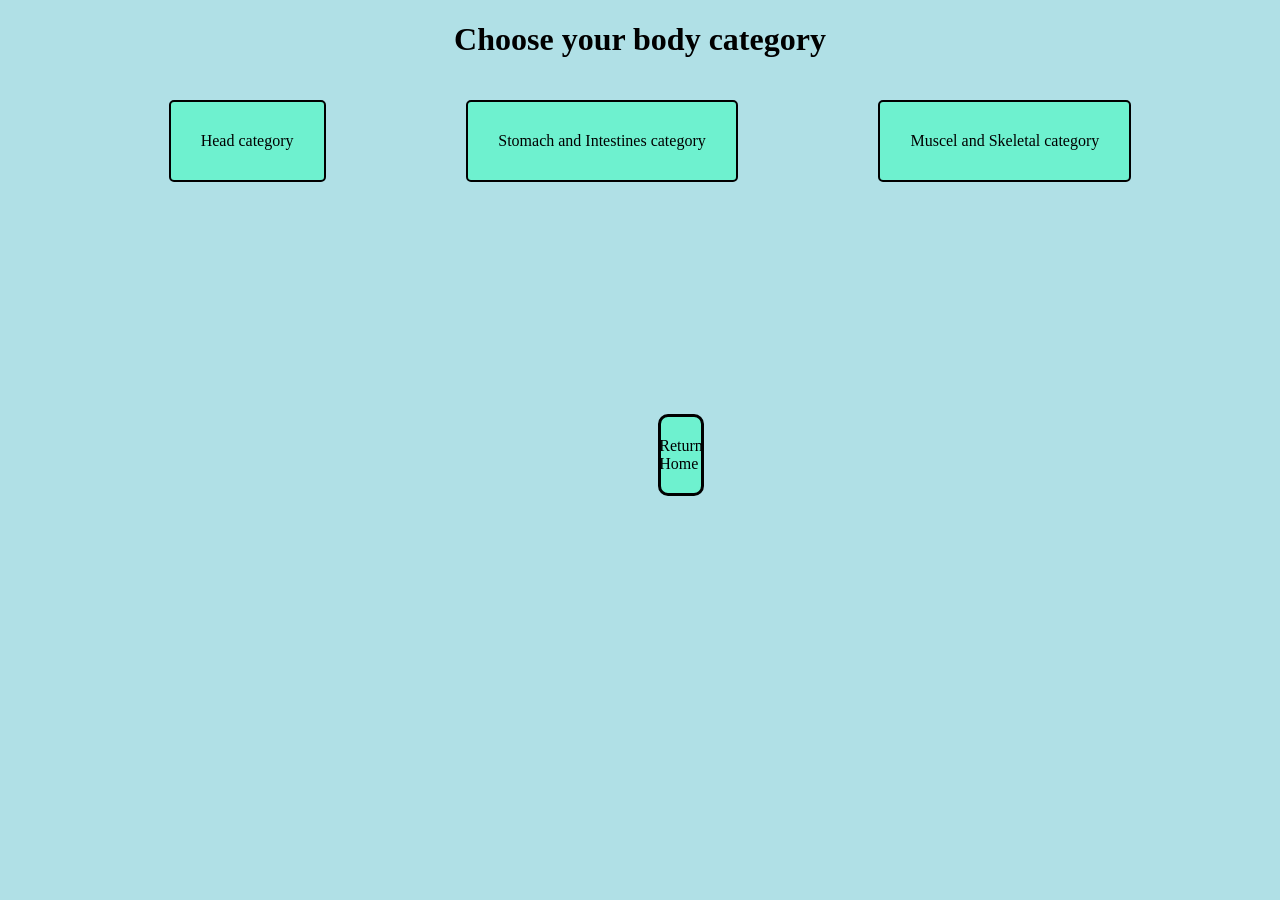
<file: ClariHealthBodyParts.html>
<!DOCTYPE html>
<html lang="en">
<head>
    <meta charset="UTF-8">
    <meta name="viewport" content="width=device-width, initial-scale=1.0">
    <link rel="stylesheet" href="Categories.css">
    <title>ClariHealth: Body Parts</title>
</head>
<body>
    <h1 class="titleDiv">Choose your body category</h1>
    <div id="head">
        <div id="headButton1">Head category</div>
        <div id="headButton2">Stomach and Intestines category</div>
        <div id="headButton3">Muscel and Skeletal category</div>
    </div>
    <br/>
    <br/>
    <br/>
    <br/>
    <br/>
    <br/>
    <br/>
    <br/>
    <br/>
    <div class="homeButton">
        Return Home
    </div>
    <script src="script1.js"></script>   
</body>
</html>
</file>
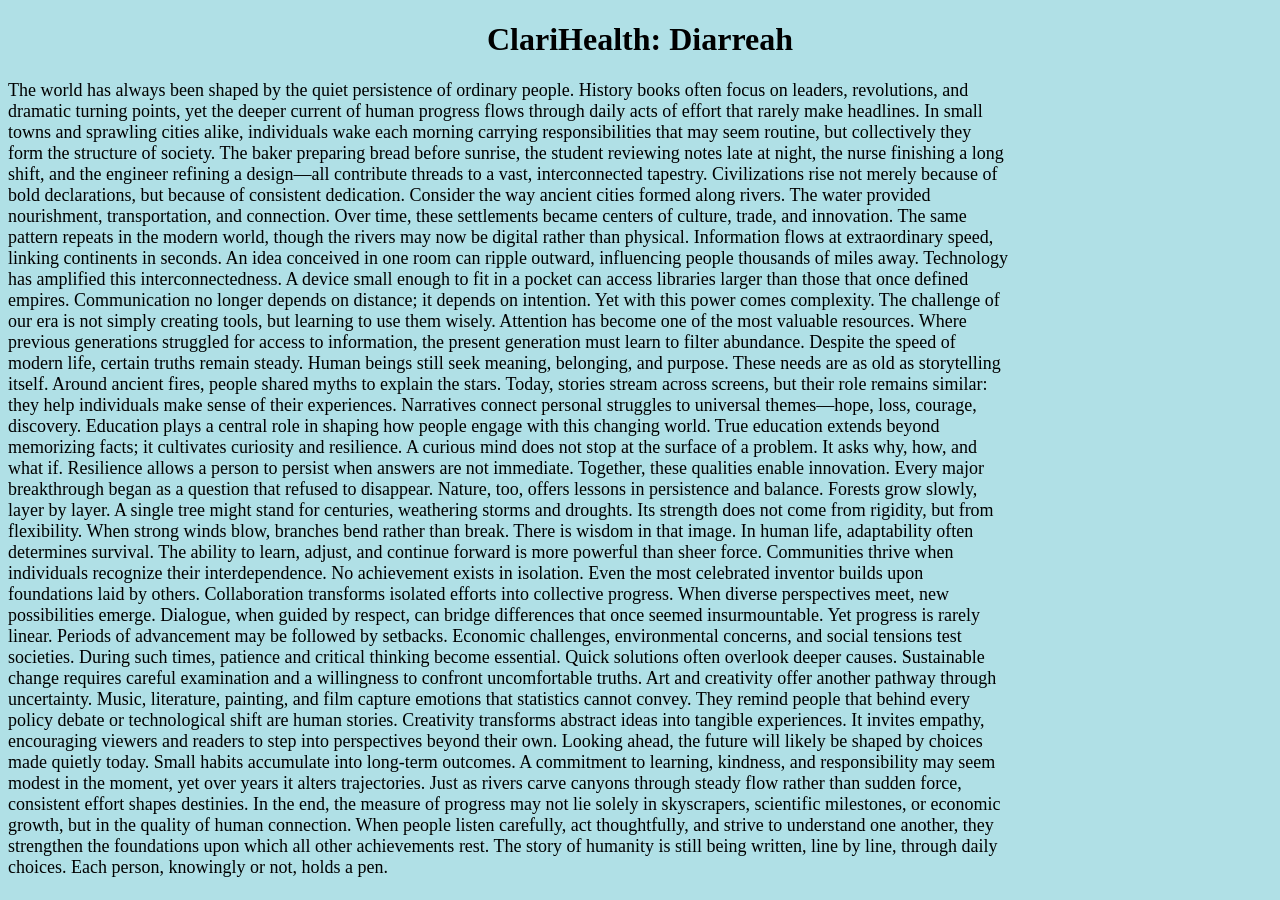
<file: constipation.html>
<!DOCTYPE html>
<html lang="en">
<head>
    <meta charset="UTF-8">
    <meta name="viewport" content="width=device-width, initial-scale=1.0">
    <title>ClariHealth: Diarreah</title>
    <link rel="stylesheet" href="head.css">
</head>
<body>
    <h1 class="title">ClariHealth: Diarreah</h1>
    <p class="par">The world has always been shaped by the quiet persistence of ordinary people. History books often focus on leaders, revolutions, and dramatic turning points, yet the deeper current of human progress flows through daily acts of effort that rarely make headlines. In small towns and sprawling cities alike, individuals wake each morning carrying responsibilities that may seem routine, but collectively they form the structure of society. The baker preparing bread before sunrise, the student reviewing notes late at night, the nurse finishing a long shift, and the engineer refining a design—all contribute threads to a vast, interconnected tapestry.

Civilizations rise not merely because of bold declarations, but because of consistent dedication. Consider the way ancient cities formed along rivers. The water provided nourishment, transportation, and connection. Over time, these settlements became centers of culture, trade, and innovation. The same pattern repeats in the modern world, though the rivers may now be digital rather than physical. Information flows at extraordinary speed, linking continents in seconds. An idea conceived in one room can ripple outward, influencing people thousands of miles away.

Technology has amplified this interconnectedness. A device small enough to fit in a pocket can access libraries larger than those that once defined empires. Communication no longer depends on distance; it depends on intention. Yet with this power comes complexity. The challenge of our era is not simply creating tools, but learning to use them wisely. Attention has become one of the most valuable resources. Where previous generations struggled for access to information, the present generation must learn to filter abundance.

Despite the speed of modern life, certain truths remain steady. Human beings still seek meaning, belonging, and purpose. These needs are as old as storytelling itself. Around ancient fires, people shared myths to explain the stars. Today, stories stream across screens, but their role remains similar: they help individuals make sense of their experiences. Narratives connect personal struggles to universal themes—hope, loss, courage, discovery.

Education plays a central role in shaping how people engage with this changing world. True education extends beyond memorizing facts; it cultivates curiosity and resilience. A curious mind does not stop at the surface of a problem. It asks why, how, and what if. Resilience allows a person to persist when answers are not immediate. Together, these qualities enable innovation. Every major breakthrough began as a question that refused to disappear.

Nature, too, offers lessons in persistence and balance. Forests grow slowly, layer by layer. A single tree might stand for centuries, weathering storms and droughts. Its strength does not come from rigidity, but from flexibility. When strong winds blow, branches bend rather than break. There is wisdom in that image. In human life, adaptability often determines survival. The ability to learn, adjust, and continue forward is more powerful than sheer force.

Communities thrive when individuals recognize their interdependence. No achievement exists in isolation. Even the most celebrated inventor builds upon foundations laid by others. Collaboration transforms isolated efforts into collective progress. When diverse perspectives meet, new possibilities emerge. Dialogue, when guided by respect, can bridge differences that once seemed insurmountable.

Yet progress is rarely linear. Periods of advancement may be followed by setbacks. Economic challenges, environmental concerns, and social tensions test societies. During such times, patience and critical thinking become essential. Quick solutions often overlook deeper causes. Sustainable change requires careful examination and a willingness to confront uncomfortable truths.

Art and creativity offer another pathway through uncertainty. Music, literature, painting, and film capture emotions that statistics cannot convey. They remind people that behind every policy debate or technological shift are human stories. Creativity transforms abstract ideas into tangible experiences. It invites empathy, encouraging viewers and readers to step into perspectives beyond their own.

Looking ahead, the future will likely be shaped by choices made quietly today. Small habits accumulate into long-term outcomes. A commitment to learning, kindness, and responsibility may seem modest in the moment, yet over years it alters trajectories. Just as rivers carve canyons through steady flow rather than sudden force, consistent effort shapes destinies.

In the end, the measure of progress may not lie solely in skyscrapers, scientific milestones, or economic growth, but in the quality of human connection. When people listen carefully, act thoughtfully, and strive to understand one another, they strengthen the foundations upon which all other achievements rest. The story of humanity is still being written, line by line, through daily choices. Each person, knowingly or not, holds a pen.</p>
</body>
</html>
</file>
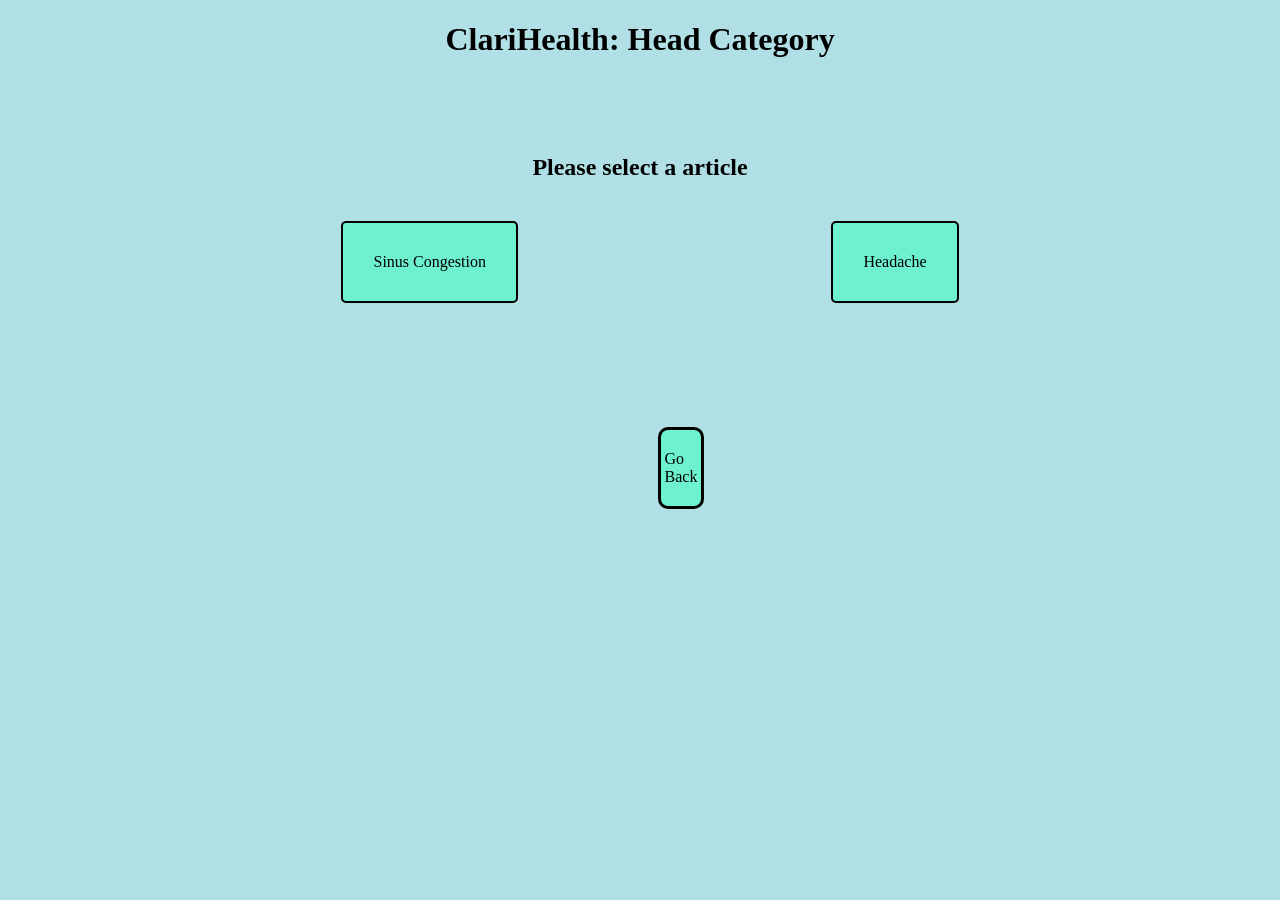
<file: head.html>
<!DOCTYPE html>
<html lang="en">
<head>
    <meta charset="UTF-8">
    <meta name="viewport" content="width=device-width, initial-scale=1.0">
    <title>ClariHealth: Head Category</title>
    <link rel="stylesheet" href="head.css">
</head>
<body>
    <h1 class="title">ClariHealth: Head Category</h1>
    <br/>
    <br/>
    <br/>
    <h2 class="title">Please select a article</h2>
    <div id="head">
        <div class="sections" id="section1">Sinus Congestion</div>
        <div class="sections" id="section2">Headache</div>
    </div>
    <br/>
    <br/>
    <br/>
    <div class="backButton">
        Go Back
    </div>
    <script src="script2.js"></script>
</body>
</html>
</file>
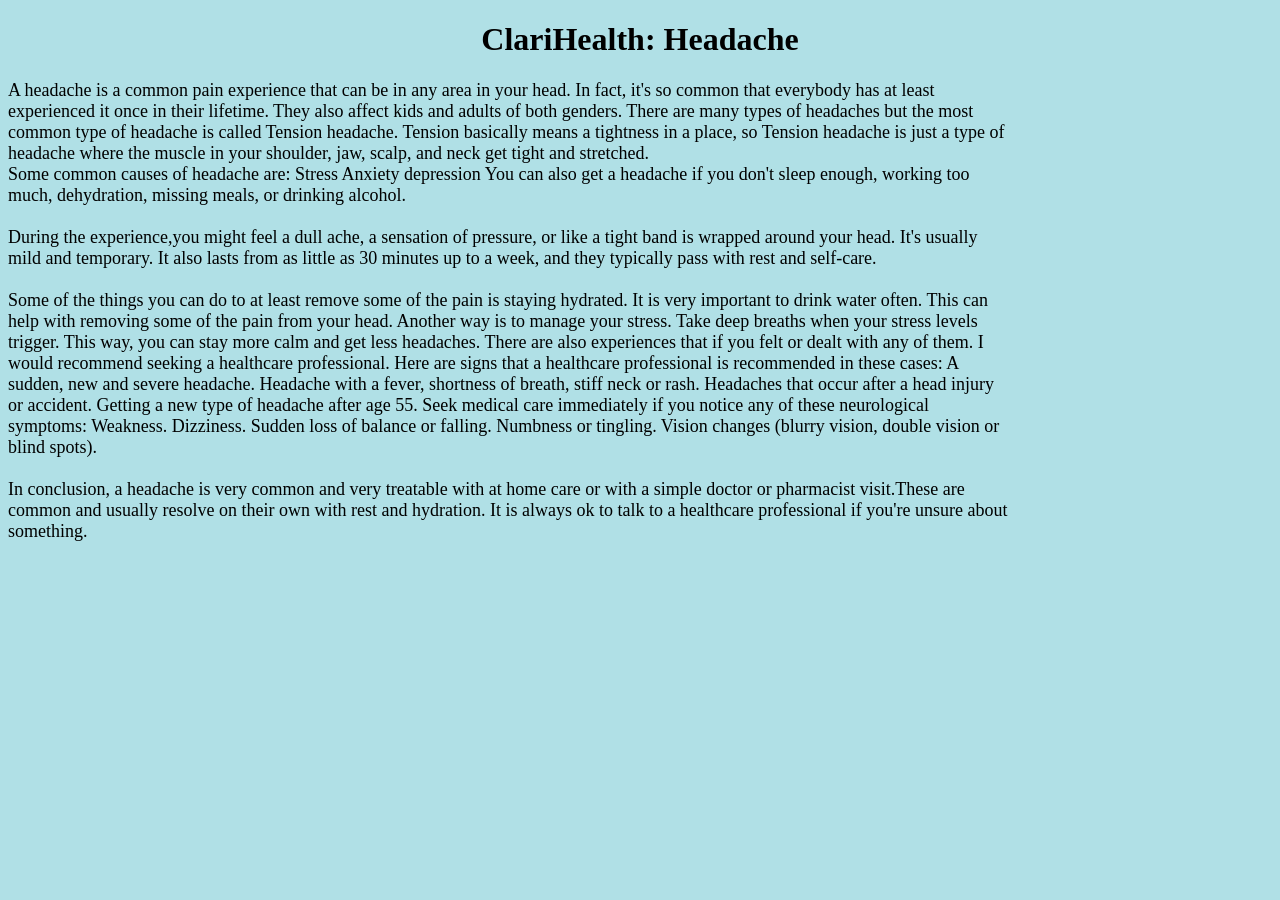
<file: headache.html>
<!DOCTYPE html>
<html lang="en">
<head>
    <meta charset="UTF-8">
    <meta name="viewport" content="width=device-width, initial-scale=1.0">
    <title>ClariHealth: Headache</title>
    <link rel="stylesheet" href="head.css">
</head>
<body>
    <h1 class="title">ClariHealth: Headache</h1>
    <p class="par">A headache is a common pain experience that can be in any area in your head. In fact, it's so common that everybody has at least experienced it once in their lifetime. They also affect kids and adults of both genders. There are many types of headaches but the most common type of headache is called Tension headache. Tension basically means a tightness in a place, so Tension headache is just a type of headache where the muscle in your shoulder, jaw, scalp, and neck get tight and stretched.

        <br/>
Some common causes of headache are:
Stress
Anxiety
depression
You can also get a headache if you don't sleep enough, working too much, dehydration, missing meals, or drinking alcohol.

<br/>
<br/>

During the experience,you might feel a dull ache, a sensation of pressure, or like a tight band is wrapped around your head. It's usually mild and temporary. It also lasts from as little as 30 minutes up to a week, and they typically pass with rest and self-care.

<br/>
<br/>

Some of the things you can do to at least remove some of the pain is staying hydrated. It is very important to drink water often. This can help with removing some of the pain from your head. Another way is to manage your stress. Take deep breaths when your stress levels trigger. This way, you can stay more calm and get less headaches.
There are also experiences that if you felt or dealt with any of them. I would recommend seeking a healthcare professional. Here are signs that a healthcare professional is recommended in these cases:
A sudden, new and severe headache.
Headache with a fever, shortness of breath, stiff neck or rash.
Headaches that occur after a head injury or accident.
Getting a new type of headache after age 55.
Seek medical care immediately if you notice any of these neurological symptoms:
Weakness.
Dizziness.
Sudden loss of balance or falling.
Numbness or tingling.
Vision changes (blurry vision, double vision or blind spots).

<br/>
<br/>

In conclusion, a headache is very common and very treatable with at home care or with a simple doctor or pharmacist visit.These are common and usually resolve on their own with rest and hydration. It is always ok to talk to a healthcare professional if you're unsure about something.</p>
</body>
</html>
</file>
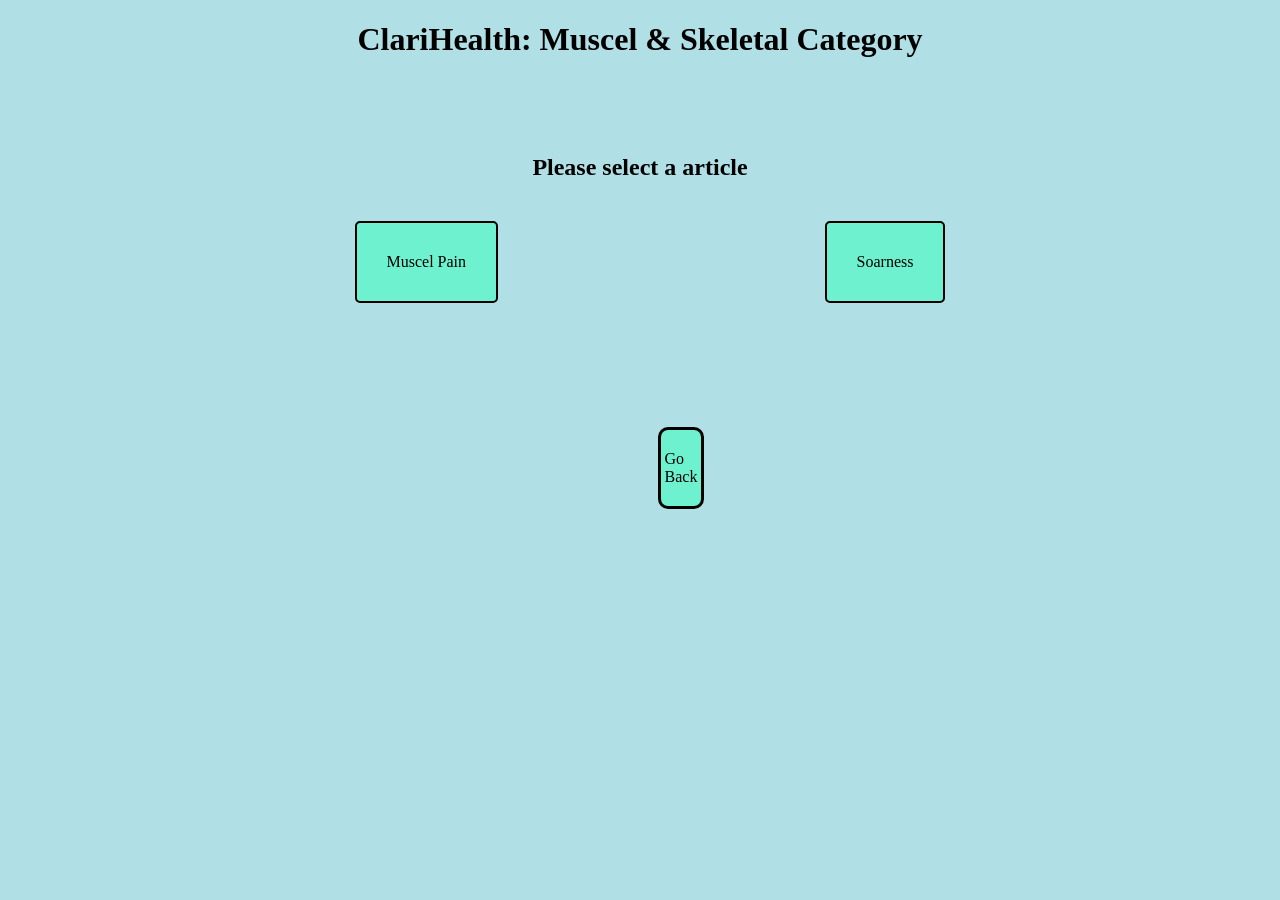
<file: muscel.html>
<!DOCTYPE html>
<html lang="en">
<head>
    <meta charset="UTF-8">
    <meta name="viewport" content="width=device-width, initial-scale=1.0">
    <title>ClariHealth: Muscel & Skeletal Category</title>
    <link rel="stylesheet" href="head.css">
</head>
<body>
    <h1 class="title">ClariHealth: Muscel & Skeletal Category</h1>
    <br/>
    <br/>
    <br/>
    <h2 class="title">Please select a article</h2>
    <div id="head">
        <div class="sections" id="section5">Muscel Pain</div>
        <div class="sections" id="section6">Soarness</div>
    </div>
    <br/>
    <br/>
    <br/>
    <div class="backButton">
        Go Back
    </div>
    <script src="script3.js"></script>
</body>
</html>
</file>
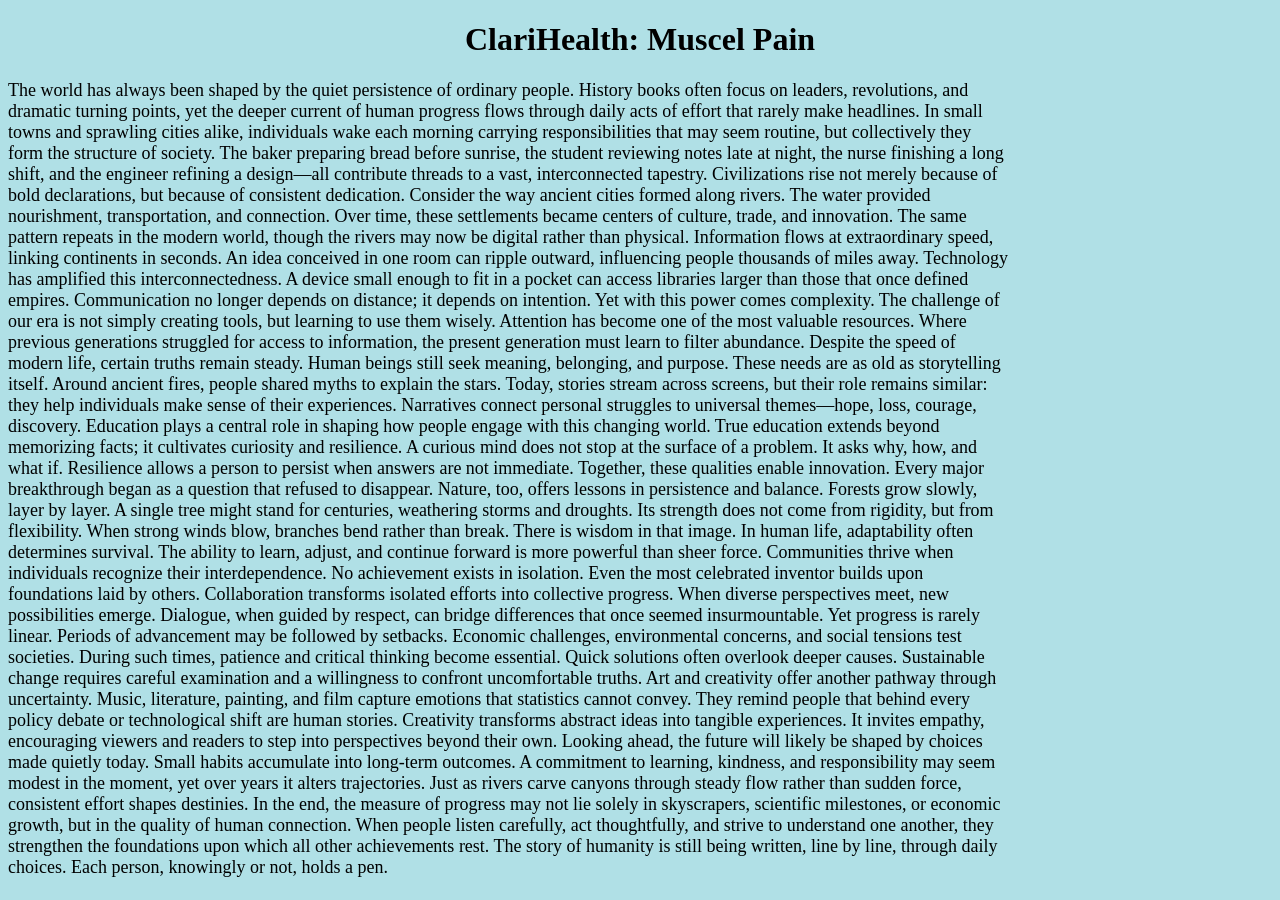
<file: muscelpain.html>
<!DOCTYPE html>
<html lang="en">
<head>
    <meta charset="UTF-8">
    <meta name="viewport" content="width=device-width, initial-scale=1.0">
    <title>ClariHealth: Muscel Pain</title>
    <link rel="stylesheet" href="head.css">
</head>
<body>
    <h1 class="title">ClariHealth: Muscel Pain</h1>
    <p class="par">The world has always been shaped by the quiet persistence of ordinary people. History books often focus on leaders, revolutions, and dramatic turning points, yet the deeper current of human progress flows through daily acts of effort that rarely make headlines. In small towns and sprawling cities alike, individuals wake each morning carrying responsibilities that may seem routine, but collectively they form the structure of society. The baker preparing bread before sunrise, the student reviewing notes late at night, the nurse finishing a long shift, and the engineer refining a design—all contribute threads to a vast, interconnected tapestry.

Civilizations rise not merely because of bold declarations, but because of consistent dedication. Consider the way ancient cities formed along rivers. The water provided nourishment, transportation, and connection. Over time, these settlements became centers of culture, trade, and innovation. The same pattern repeats in the modern world, though the rivers may now be digital rather than physical. Information flows at extraordinary speed, linking continents in seconds. An idea conceived in one room can ripple outward, influencing people thousands of miles away.

Technology has amplified this interconnectedness. A device small enough to fit in a pocket can access libraries larger than those that once defined empires. Communication no longer depends on distance; it depends on intention. Yet with this power comes complexity. The challenge of our era is not simply creating tools, but learning to use them wisely. Attention has become one of the most valuable resources. Where previous generations struggled for access to information, the present generation must learn to filter abundance.

Despite the speed of modern life, certain truths remain steady. Human beings still seek meaning, belonging, and purpose. These needs are as old as storytelling itself. Around ancient fires, people shared myths to explain the stars. Today, stories stream across screens, but their role remains similar: they help individuals make sense of their experiences. Narratives connect personal struggles to universal themes—hope, loss, courage, discovery.

Education plays a central role in shaping how people engage with this changing world. True education extends beyond memorizing facts; it cultivates curiosity and resilience. A curious mind does not stop at the surface of a problem. It asks why, how, and what if. Resilience allows a person to persist when answers are not immediate. Together, these qualities enable innovation. Every major breakthrough began as a question that refused to disappear.

Nature, too, offers lessons in persistence and balance. Forests grow slowly, layer by layer. A single tree might stand for centuries, weathering storms and droughts. Its strength does not come from rigidity, but from flexibility. When strong winds blow, branches bend rather than break. There is wisdom in that image. In human life, adaptability often determines survival. The ability to learn, adjust, and continue forward is more powerful than sheer force.

Communities thrive when individuals recognize their interdependence. No achievement exists in isolation. Even the most celebrated inventor builds upon foundations laid by others. Collaboration transforms isolated efforts into collective progress. When diverse perspectives meet, new possibilities emerge. Dialogue, when guided by respect, can bridge differences that once seemed insurmountable.

Yet progress is rarely linear. Periods of advancement may be followed by setbacks. Economic challenges, environmental concerns, and social tensions test societies. During such times, patience and critical thinking become essential. Quick solutions often overlook deeper causes. Sustainable change requires careful examination and a willingness to confront uncomfortable truths.

Art and creativity offer another pathway through uncertainty. Music, literature, painting, and film capture emotions that statistics cannot convey. They remind people that behind every policy debate or technological shift are human stories. Creativity transforms abstract ideas into tangible experiences. It invites empathy, encouraging viewers and readers to step into perspectives beyond their own.

Looking ahead, the future will likely be shaped by choices made quietly today. Small habits accumulate into long-term outcomes. A commitment to learning, kindness, and responsibility may seem modest in the moment, yet over years it alters trajectories. Just as rivers carve canyons through steady flow rather than sudden force, consistent effort shapes destinies.

In the end, the measure of progress may not lie solely in skyscrapers, scientific milestones, or economic growth, but in the quality of human connection. When people listen carefully, act thoughtfully, and strive to understand one another, they strengthen the foundations upon which all other achievements rest. The story of humanity is still being written, line by line, through daily choices. Each person, knowingly or not, holds a pen.</p>
</body>
</html>
</file>
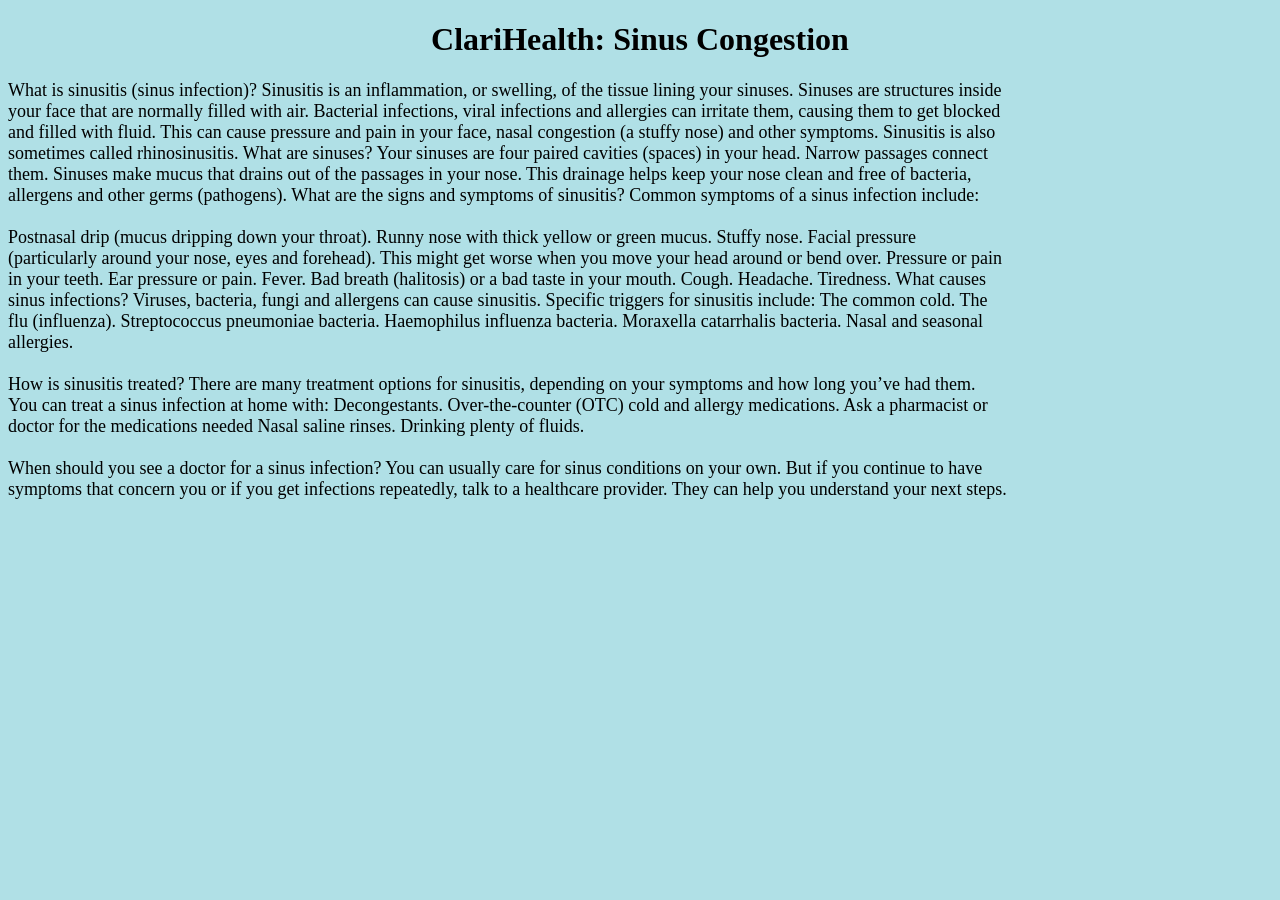
<file: sinus.html>
<!DOCTYPE html>
<html lang="en">
<head>
    <meta charset="UTF-8">
    <meta name="viewport" content="width=device-width, initial-scale=1.0">
    <title>ClariHealth: Sinus Congestion</title>
    <link rel="stylesheet" href="head.css">
</head>
<body>
    <h1 class="title">ClariHealth: Sinus Congestion</h1>
    <p class="par">
        What is sinusitis (sinus infection)?
Sinusitis is an inflammation, or swelling, of the tissue lining your sinuses. Sinuses are structures inside your face that are normally filled with air. Bacterial infections, viral infections and allergies can irritate them, causing them to get blocked and filled with fluid. This can cause pressure and pain in your face, nasal congestion (a stuffy nose) and other symptoms.

Sinusitis is also sometimes called rhinosinusitis.
What are sinuses?
Your sinuses are four paired cavities (spaces) in your head. Narrow passages connect them. Sinuses make mucus that drains out of the passages in your nose. This drainage helps keep your nose clean and free of bacteria, allergens and other germs (pathogens).
What are the signs and symptoms of sinusitis?
Common symptoms of a sinus infection include:

<br/>
<br/>

Postnasal drip (mucus dripping down your throat).
Runny nose with thick yellow or green mucus.
Stuffy nose.
Facial pressure (particularly around your nose, eyes and forehead). This might get worse when you move your head around or bend over.
Pressure or pain in your teeth.
Ear pressure or pain.
Fever.
Bad breath (halitosis) or a bad taste in your mouth.
Cough.
Headache.
Tiredness.
What causes sinus infections?
Viruses, bacteria, fungi and allergens can cause sinusitis. Specific triggers for sinusitis include:

The common cold.
The flu (influenza).
Streptococcus pneumoniae bacteria.
Haemophilus influenza bacteria.
Moraxella catarrhalis bacteria.
Nasal and seasonal allergies.

<br/>
<br/>

How is sinusitis treated?
There are many treatment options for sinusitis, depending on your symptoms and how long you’ve had them. You can treat a sinus infection at home with:

Decongestants.
Over-the-counter (OTC) cold and allergy medications. Ask a pharmacist or doctor for the medications needed
Nasal saline rinses.
Drinking plenty of fluids.

<br/>
<br/>
When should you see a doctor for a sinus infection?
You can usually care for sinus conditions on your own. But if you continue to have symptoms that concern you or if you get infections repeatedly, talk to a healthcare provider. They can help you understand your next steps.
    </p>
</body>
</html>
</file>
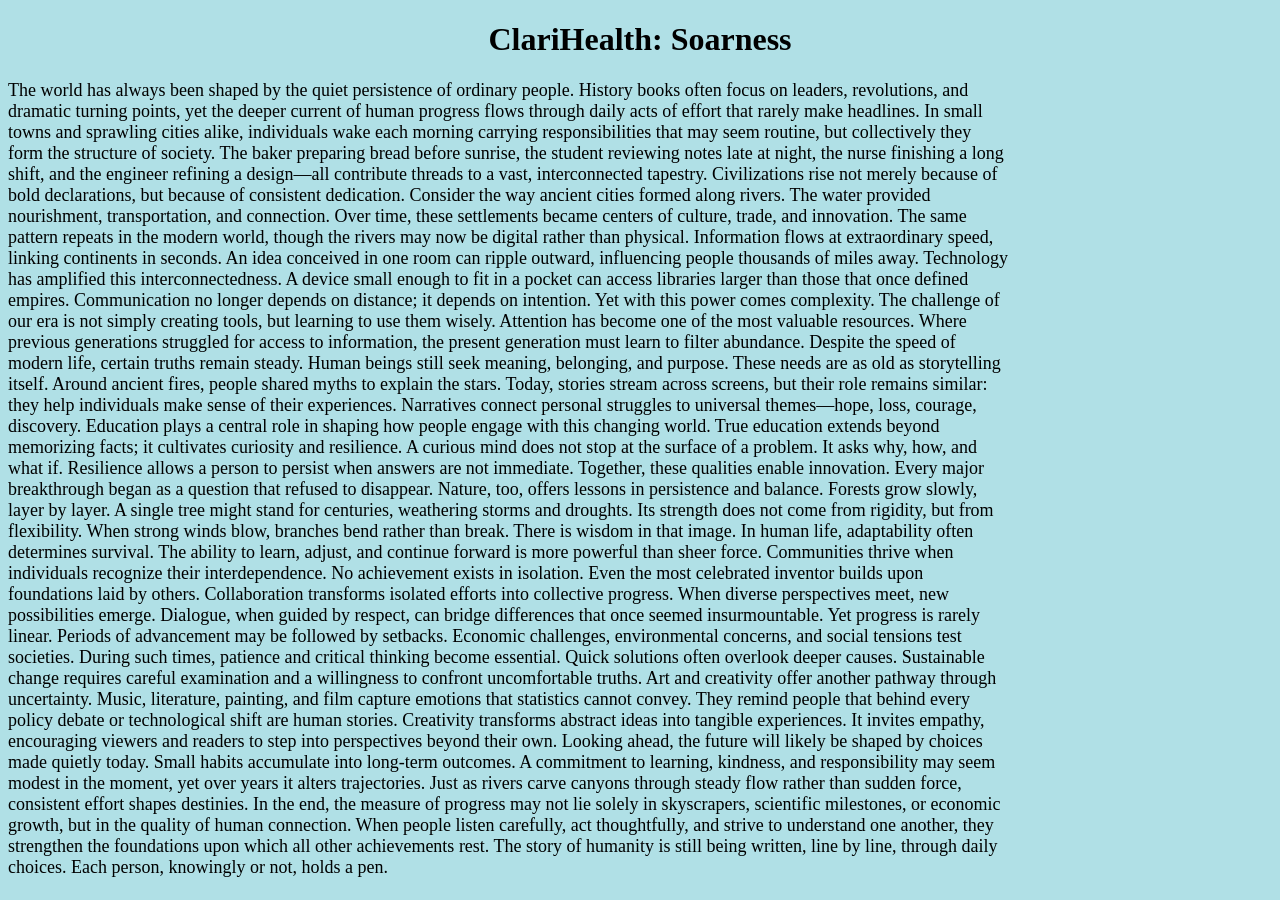
<file: soarness.html>
<!DOCTYPE html>
<html lang="en">
<head>
    <meta charset="UTF-8">
    <meta name="viewport" content="width=device-width, initial-scale=1.0">
    <title>ClariHealth: Soarness</title>
    <link rel="stylesheet" href="head.css">
</head>
<body>
    <h1 class="title">ClariHealth: Soarness</h1>
    <p class="par">The world has always been shaped by the quiet persistence of ordinary people. History books often focus on leaders, revolutions, and dramatic turning points, yet the deeper current of human progress flows through daily acts of effort that rarely make headlines. In small towns and sprawling cities alike, individuals wake each morning carrying responsibilities that may seem routine, but collectively they form the structure of society. The baker preparing bread before sunrise, the student reviewing notes late at night, the nurse finishing a long shift, and the engineer refining a design—all contribute threads to a vast, interconnected tapestry.

Civilizations rise not merely because of bold declarations, but because of consistent dedication. Consider the way ancient cities formed along rivers. The water provided nourishment, transportation, and connection. Over time, these settlements became centers of culture, trade, and innovation. The same pattern repeats in the modern world, though the rivers may now be digital rather than physical. Information flows at extraordinary speed, linking continents in seconds. An idea conceived in one room can ripple outward, influencing people thousands of miles away.

Technology has amplified this interconnectedness. A device small enough to fit in a pocket can access libraries larger than those that once defined empires. Communication no longer depends on distance; it depends on intention. Yet with this power comes complexity. The challenge of our era is not simply creating tools, but learning to use them wisely. Attention has become one of the most valuable resources. Where previous generations struggled for access to information, the present generation must learn to filter abundance.

Despite the speed of modern life, certain truths remain steady. Human beings still seek meaning, belonging, and purpose. These needs are as old as storytelling itself. Around ancient fires, people shared myths to explain the stars. Today, stories stream across screens, but their role remains similar: they help individuals make sense of their experiences. Narratives connect personal struggles to universal themes—hope, loss, courage, discovery.

Education plays a central role in shaping how people engage with this changing world. True education extends beyond memorizing facts; it cultivates curiosity and resilience. A curious mind does not stop at the surface of a problem. It asks why, how, and what if. Resilience allows a person to persist when answers are not immediate. Together, these qualities enable innovation. Every major breakthrough began as a question that refused to disappear.

Nature, too, offers lessons in persistence and balance. Forests grow slowly, layer by layer. A single tree might stand for centuries, weathering storms and droughts. Its strength does not come from rigidity, but from flexibility. When strong winds blow, branches bend rather than break. There is wisdom in that image. In human life, adaptability often determines survival. The ability to learn, adjust, and continue forward is more powerful than sheer force.

Communities thrive when individuals recognize their interdependence. No achievement exists in isolation. Even the most celebrated inventor builds upon foundations laid by others. Collaboration transforms isolated efforts into collective progress. When diverse perspectives meet, new possibilities emerge. Dialogue, when guided by respect, can bridge differences that once seemed insurmountable.

Yet progress is rarely linear. Periods of advancement may be followed by setbacks. Economic challenges, environmental concerns, and social tensions test societies. During such times, patience and critical thinking become essential. Quick solutions often overlook deeper causes. Sustainable change requires careful examination and a willingness to confront uncomfortable truths.

Art and creativity offer another pathway through uncertainty. Music, literature, painting, and film capture emotions that statistics cannot convey. They remind people that behind every policy debate or technological shift are human stories. Creativity transforms abstract ideas into tangible experiences. It invites empathy, encouraging viewers and readers to step into perspectives beyond their own.

Looking ahead, the future will likely be shaped by choices made quietly today. Small habits accumulate into long-term outcomes. A commitment to learning, kindness, and responsibility may seem modest in the moment, yet over years it alters trajectories. Just as rivers carve canyons through steady flow rather than sudden force, consistent effort shapes destinies.

In the end, the measure of progress may not lie solely in skyscrapers, scientific milestones, or economic growth, but in the quality of human connection. When people listen carefully, act thoughtfully, and strive to understand one another, they strengthen the foundations upon which all other achievements rest. The story of humanity is still being written, line by line, through daily choices. Each person, knowingly or not, holds a pen.</p>
</body>
</html>
</file>
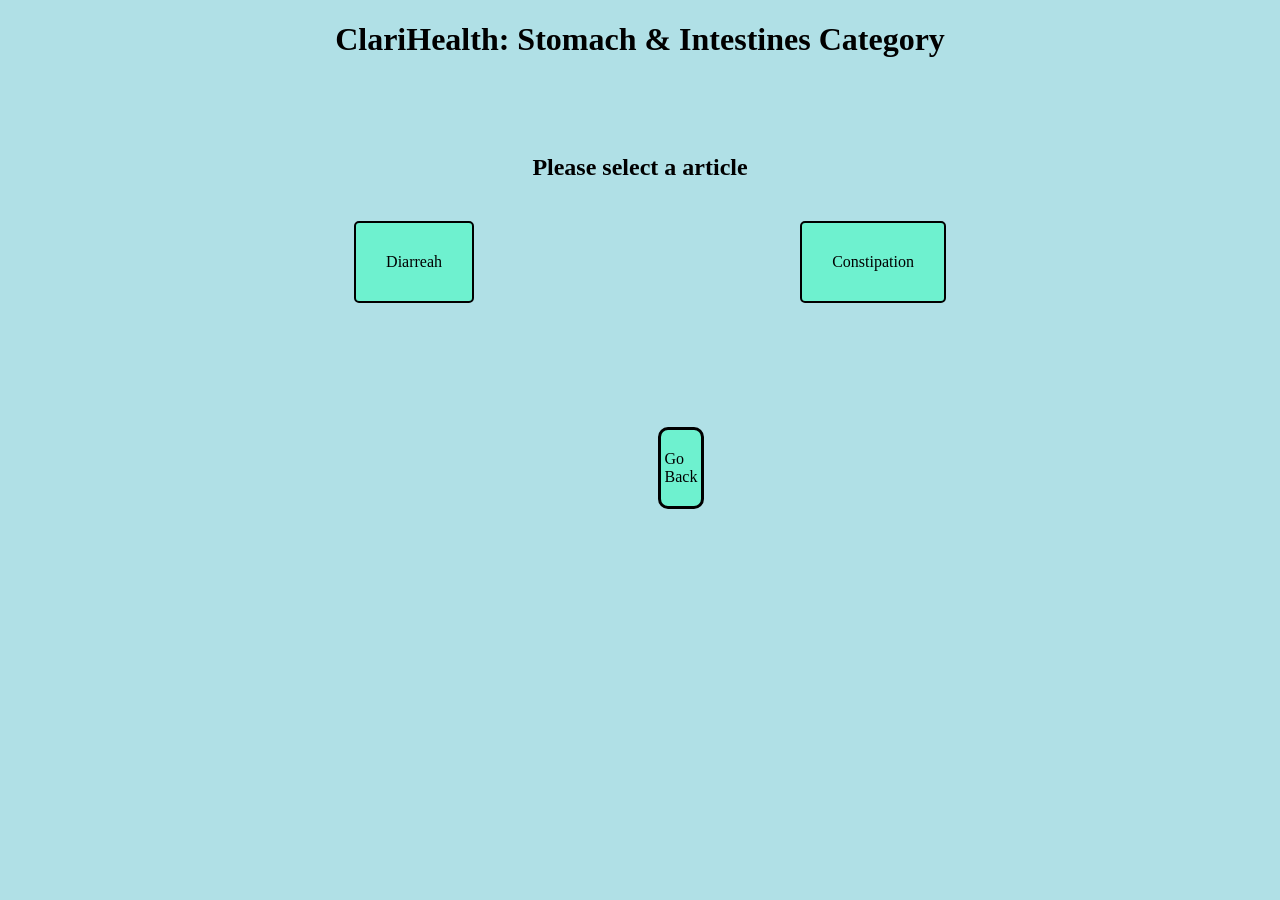
<file: stomach.html>
<!DOCTYPE html>
<html lang="en">
<head>
    <meta charset="UTF-8">
    <meta name="viewport" content="width=device-width, initial-scale=1.0">
    <title>ClariHealth: Stomach & Intestines Category</title>
    <link rel="stylesheet" href="head.css">
</head>
<body>
    <h1 class="title">ClariHealth: Stomach & Intestines Category</h1>
    <br/>
    <br/>
    <br/>
    <h2 class="title">Please select a article</h2>
    <div id="head">
        <div class="sections" id="section3">Diarreah</div>
        <div class="sections" id="section4">Constipation</div>
    </div>
    <br/>
    <br/>
    <br/>
    <div class="backButton">
        Go Back
    </div>
    <script src="script4.js"></script>
</body>
</html>
</file>
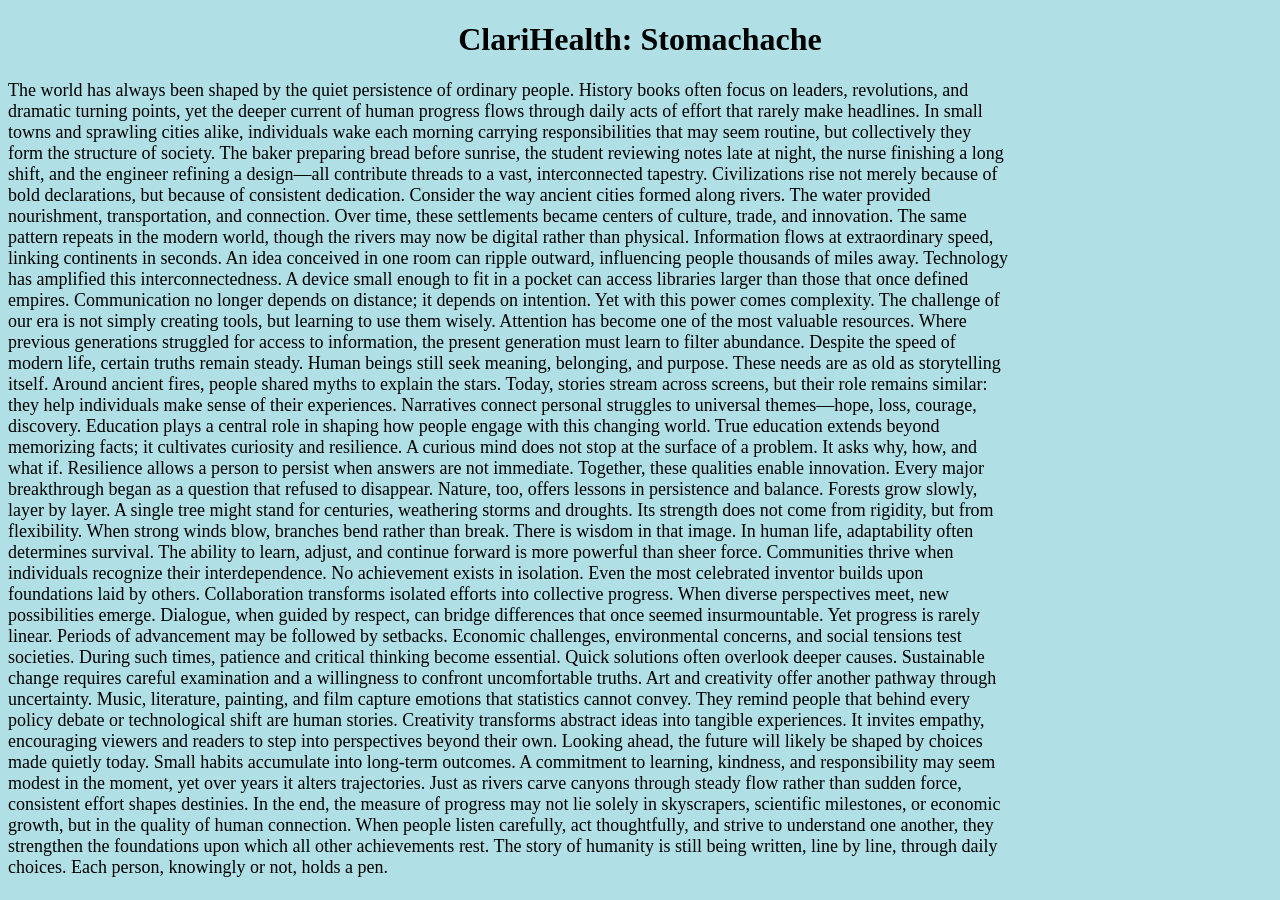
<file: stomachache.html>
<!DOCTYPE html>
<html lang="en">
<head>
    <meta charset="UTF-8">
    <meta name="viewport" content="width=device-width, initial-scale=1.0">
    <title>ClariHealth: Stomachache</title>
    <link rel="stylesheet" href="head.css">
</head>
<body>
    <h1 class="title">ClariHealth: Stomachache</h1>
    <p class="par">The world has always been shaped by the quiet persistence of ordinary people. History books often focus on leaders, revolutions, and dramatic turning points, yet the deeper current of human progress flows through daily acts of effort that rarely make headlines. In small towns and sprawling cities alike, individuals wake each morning carrying responsibilities that may seem routine, but collectively they form the structure of society. The baker preparing bread before sunrise, the student reviewing notes late at night, the nurse finishing a long shift, and the engineer refining a design—all contribute threads to a vast, interconnected tapestry.

Civilizations rise not merely because of bold declarations, but because of consistent dedication. Consider the way ancient cities formed along rivers. The water provided nourishment, transportation, and connection. Over time, these settlements became centers of culture, trade, and innovation. The same pattern repeats in the modern world, though the rivers may now be digital rather than physical. Information flows at extraordinary speed, linking continents in seconds. An idea conceived in one room can ripple outward, influencing people thousands of miles away.

Technology has amplified this interconnectedness. A device small enough to fit in a pocket can access libraries larger than those that once defined empires. Communication no longer depends on distance; it depends on intention. Yet with this power comes complexity. The challenge of our era is not simply creating tools, but learning to use them wisely. Attention has become one of the most valuable resources. Where previous generations struggled for access to information, the present generation must learn to filter abundance.

Despite the speed of modern life, certain truths remain steady. Human beings still seek meaning, belonging, and purpose. These needs are as old as storytelling itself. Around ancient fires, people shared myths to explain the stars. Today, stories stream across screens, but their role remains similar: they help individuals make sense of their experiences. Narratives connect personal struggles to universal themes—hope, loss, courage, discovery.

Education plays a central role in shaping how people engage with this changing world. True education extends beyond memorizing facts; it cultivates curiosity and resilience. A curious mind does not stop at the surface of a problem. It asks why, how, and what if. Resilience allows a person to persist when answers are not immediate. Together, these qualities enable innovation. Every major breakthrough began as a question that refused to disappear.

Nature, too, offers lessons in persistence and balance. Forests grow slowly, layer by layer. A single tree might stand for centuries, weathering storms and droughts. Its strength does not come from rigidity, but from flexibility. When strong winds blow, branches bend rather than break. There is wisdom in that image. In human life, adaptability often determines survival. The ability to learn, adjust, and continue forward is more powerful than sheer force.

Communities thrive when individuals recognize their interdependence. No achievement exists in isolation. Even the most celebrated inventor builds upon foundations laid by others. Collaboration transforms isolated efforts into collective progress. When diverse perspectives meet, new possibilities emerge. Dialogue, when guided by respect, can bridge differences that once seemed insurmountable.

Yet progress is rarely linear. Periods of advancement may be followed by setbacks. Economic challenges, environmental concerns, and social tensions test societies. During such times, patience and critical thinking become essential. Quick solutions often overlook deeper causes. Sustainable change requires careful examination and a willingness to confront uncomfortable truths.

Art and creativity offer another pathway through uncertainty. Music, literature, painting, and film capture emotions that statistics cannot convey. They remind people that behind every policy debate or technological shift are human stories. Creativity transforms abstract ideas into tangible experiences. It invites empathy, encouraging viewers and readers to step into perspectives beyond their own.

Looking ahead, the future will likely be shaped by choices made quietly today. Small habits accumulate into long-term outcomes. A commitment to learning, kindness, and responsibility may seem modest in the moment, yet over years it alters trajectories. Just as rivers carve canyons through steady flow rather than sudden force, consistent effort shapes destinies.

In the end, the measure of progress may not lie solely in skyscrapers, scientific milestones, or economic growth, but in the quality of human connection. When people listen carefully, act thoughtfully, and strive to understand one another, they strengthen the foundations upon which all other achievements rest. The story of humanity is still being written, line by line, through daily choices. Each person, knowingly or not, holds a pen.</p>
</body>
</html>
</file>
<file: Categories.css>
*{
    background-color: powderblue;
    font-family: cursive;
}
.titleDiv{
    display: flex;
    justify-content: center;
}
#headButton1{
    background-color: rgba(56, 255, 189, 0.544);
    margin-left: 20px;
    padding: 30px;
    margin-bottom: 50px;
    border-radius: 5px;
    border: 2px solid black;
}
#headButton2{
    background-color: rgba(56, 255, 189, 0.544);
    margin-left: 20px;
    padding: 30px;
    margin-bottom: 50px;
    border-radius: 5px;
    border: 2px solid black;
}
#headButton3{
    background-color: rgba(56, 255, 189, 0.544);
    margin-left: 20px;
    padding: 30px;
    margin-bottom: 50px;
    border-radius: 5px;
    border: 2px solid black;
}
#head{
    display: flex;
    justify-content: space-evenly;
    padding: 20px;
}
.homeButton{
    background-color: rgba(56, 255, 189, 0.544);
    padding: 20px;
    display: flex;
    justify-content: center;
    margin-left: 650px;
    margin-right: 650px;
    border: 3px solid black;
    border-radius: 10px;
}
</file>
<file: head.css>
*{
    background-color: powderblue;
    font-family: cursive;
}
.title{
    display: flex;
    justify-content: center;
}
.sections{
    background-color: rgba(56, 255, 189, 0.544);
    margin-left: 20px;
    padding: 30px;
    margin-bottom: 50px;
    border-radius: 5px;
    border: 2px solid black;
}
#head{
    display: flex;
    justify-content: space-evenly;
    padding: 20px;
}
.homeButton{
    background-color: rgba(56, 255, 189, 0.544);
    padding: 20px;
    display: flex;
    justify-content: center;
    margin-left: 650px;
    margin-right: 650px;
    border: 3px solid black;
    border-radius: 10px;
}
.par{
    font-size: large;
    width: 1000px;
}
.backButton{
    background-color: rgba(56, 255, 189, 0.544);
    padding: 20px;
    display: flex;
    justify-content: center;
    margin-left: 650px;
    margin-right: 650px;
    border: 3px solid black;
    border-radius: 10px;
}
</file>
